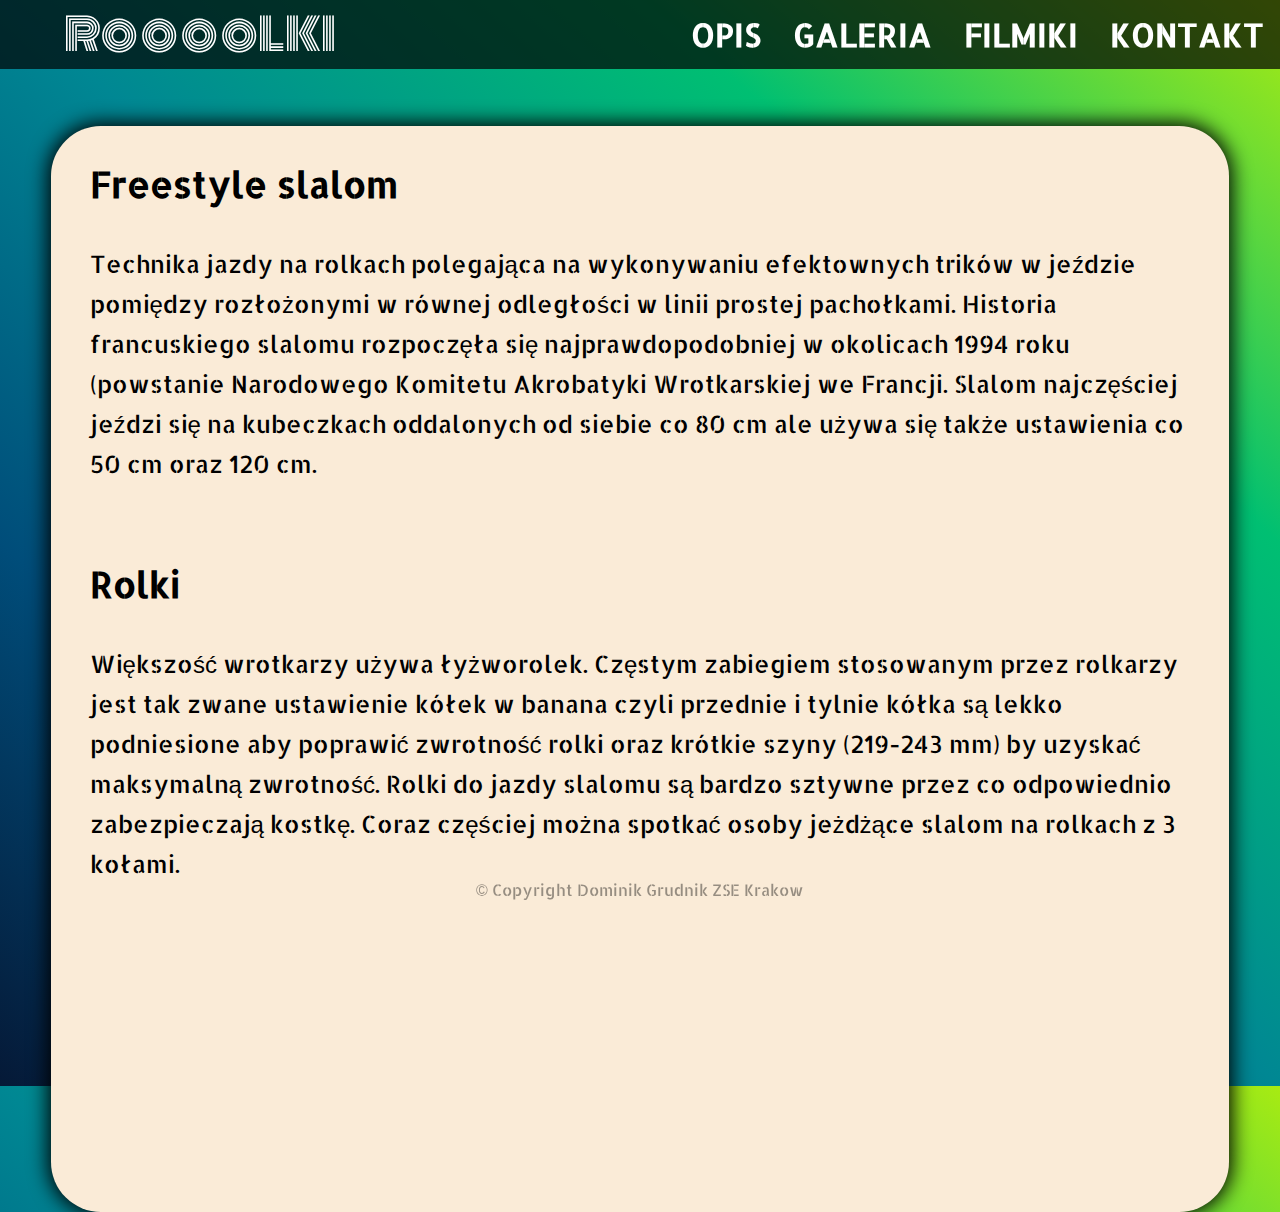
<file: index.html>
<!DOCTYPE html>
<html lang="pl">
    <head>
        <meta charset="utf-8">
        <meta http-equiv="X-UA-Compatible" content="IE=edge">
        <title>HOBBY - freestyle slalom rolki</title>
        <meta name="author" content="Dominik Grudnik">
        <link rel="stylesheet" href="style.css">
        <link rel="stylesheet" href="https://fonts.googleapis.com/css?family=Acme|Monoton">
        <link rel="stylesheet" href="https://fonts.googleapis.com/css?family=Bungee+Inline">
        <link rel="stylesheet" href="https://fonts.googleapis.com/css?family=Allerta+Stencil">
    </head>
    <body>
        <nav>
        <header>
        <p class="logo">RooooLKI</p>
        </header>
            <ul class="nav-ul">
                <li class="nav-li"><a href="kontakt.html">KONTAKT</a></li>
                <li class="nav-li"><a href="filmiki.html">FILMIKI</a></li>
                <li class="nav-li"><a href="galeria.html">GALERIA</a></li>
                <li class="nav-li"><a href="index.html">OPIS</a></li>
            </ul>
        </nav>
        <main>
            <h2>Freestyle slalom</h2>
            <br>
            <p>
                Technika jazdy na rolkach polegająca na wykonywaniu efektownych trików w jeździe pomiędzy rozłożonymi w równej odległości w linii prostej pachołkami. Historia francuskiego slalomu rozpoczęła się najprawdopodobniej w okolicach 1994 roku (powstanie Narodowego Komitetu Akrobatyki Wrotkarskiej we Francji. Slalom najczęściej jeździ się na kubeczkach oddalonych od siebie co 80 cm ale używa się także ustawienia co 50 cm oraz 120 cm.
            </p>
            <br><br>
            
            <h2>Rolki</h2>
            <br>
            <p>Większość wrotkarzy używa łyżworolek. Częstym zabiegiem stosowanym przez rolkarzy jest tak zwane ustawienie kółek w banana czyli przednie i tylnie kółka są lekko podniesione aby poprawić zwrotność rolki oraz krótkie szyny (219-243 mm) by uzyskać maksymalną zwrotność. Rolki do jazdy slalomu są bardzo sztywne przez co odpowiednio zabezpieczają kostkę. Coraz częściej można spotkać osoby jeżdżące slalom na rolkach z 3 kołami.</p>
        </main>
        <footer>
            &copy; Copyright Dominik Grudnik ZSE Krakow
        </footer>
    </body>
</html>
</file>
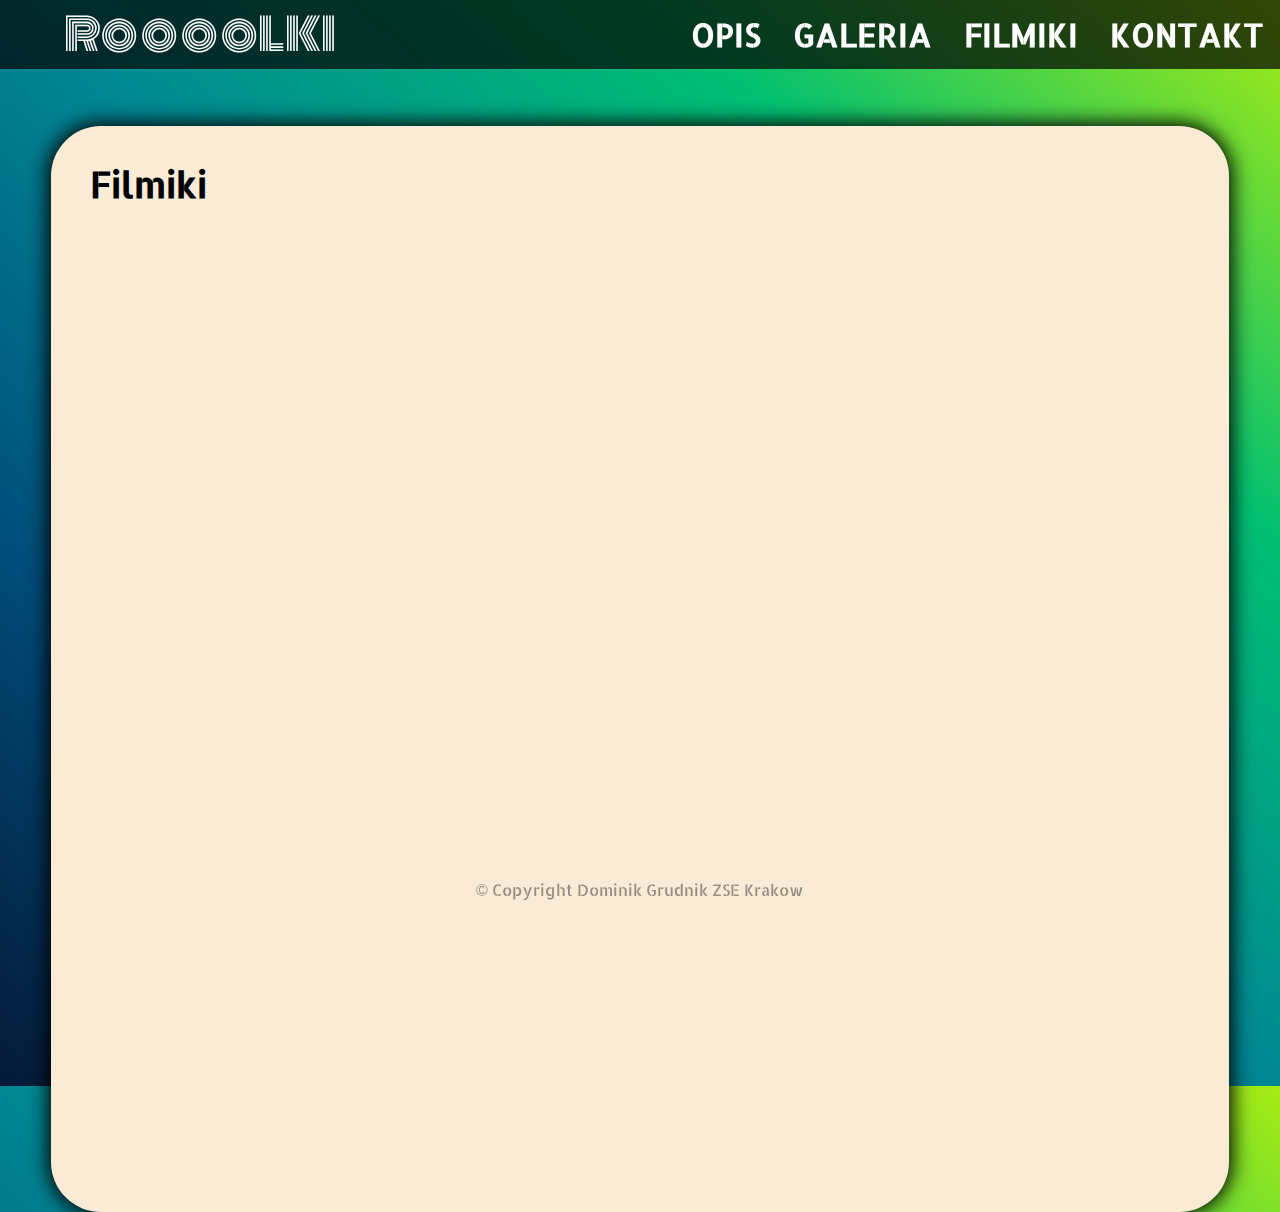
<file: filmiki.html>
<!DOCTYPE html>
<html lang="pl">
    <head>
        <meta charset="utf-8">
        <meta http-equiv="X-UA-Compatible" content="IE=edge">
        <title>HOBBY - freestyle slalom rolki</title>
        <meta name="author" content="Dominik Grudnik">
        <link rel="stylesheet" href="https://fonts.googleapis.com/css?family=Acme|Monoton">
        <link rel="stylesheet" href="https://fonts.googleapis.com/css?family=Bungee+Inline">
        <link rel="stylesheet" href="https://fonts.googleapis.com/css?family=Allerta+Stencil">
        <style>
            *{
    margin: 0;
    padding: 0;
}
html {
  scroll-behavior: smooth;
  font-family: 'Allerta Stencil', sans-serif;
}

body{
   background-image: linear-gradient(to right top, #051937, #004d7a, #008793, #00bf72, #a8eb12);
}
nav{
    position: fixed;
    right: 0px;
    top: 0px;
    width: 100%;
    z-index: 100;
}
header{
    position: fixed;
    color: white;
    font-size: calc(8px + 4vh);
    left: 5%;
    font-family: 'Monoton', cursive;
}
header:hover{
    transition: 0.8s;
    color: #33FF57;
}
ul{
    list-style-type: none;
    margin: 0;
    padding: 0;
    overflow: hidden;
    background-color: rgb(0,0,0, 0.7)
}
li{
    float: right;
}
li a{
    display: block;
    color: white;
    text-align: center;
    padding: 14px 16px;
    text-decoration: none;
    font-size: calc(5px + 3vh);
    font-weight: 1000;
}
li a:hover{
    transition: 0.6s;
    background-color: rgb(255,255,255, 0.3);
    color: #33FF57;
    border-radius: 30% 30%;
    padding: 8px 16px;
}
main{
    background-color: antiquewhite;
    position: relative;
    top: 14vh;
    height: calc(1000px + 1vh);
    margin-left: 4%;
    margin-right: 4%;
    border-radius: 50px;
    padding: 3%;
    font-size: calc(15px + 1vh);
    line-height: 40px;
    box-shadow: 0px 0px 20px 3px;
}

.gallery{
    text-align: center;
    margin-top: 5%;
}
iframe{
    float: left;
    padding-left: 4%;
    margin-top: 5%;  
    width: 560px; 
    height: 315px;
}
footer{
    width: 100%;
    text-align: center;
    position: fixed;
    bottom: 0%;
    z-index: 2;
    opacity: 0.4;
}
        </style>

    </head>
    <body>
        <nav>
        <header>
        <p class="logo">RooooLKI</p>
        </header>
            <ul class="nav-ul">
                <li class="nav-li"><a href="kontakt.html">KONTAKT</a></li>
                <li class="nav-li"><a href="filmiki.html">FILMIKI</a></li>
                <li class="nav-li"><a href="galeria.html">GALERIA</a></li>
                <li class="nav-li"><a href="index.html">OPIS</a></li>
            </ul>
        </nav>
        <main>
            <div>
                <h2>Filmiki</h2>
                <iframe src="https://www.youtube.com/embed/i57fsWt17b4" frameborder="0" allow="accelerometer; autoplay; encrypted-media; gyroscope; picture-in-picture" allowfullscreen></iframe>
                <iframe src="https://www.youtube.com/embed/DbH0_xqR26c" frameborder="0" allow="accelerometer; autoplay; encrypted-media; gyroscope; picture-in-picture" allowfullscreen></iframe>
            </div>
        </main>
        <footer>
            &copy; Copyright Dominik Grudnik ZSE Krakow
        </footer>
    </body>
</html>
</file>
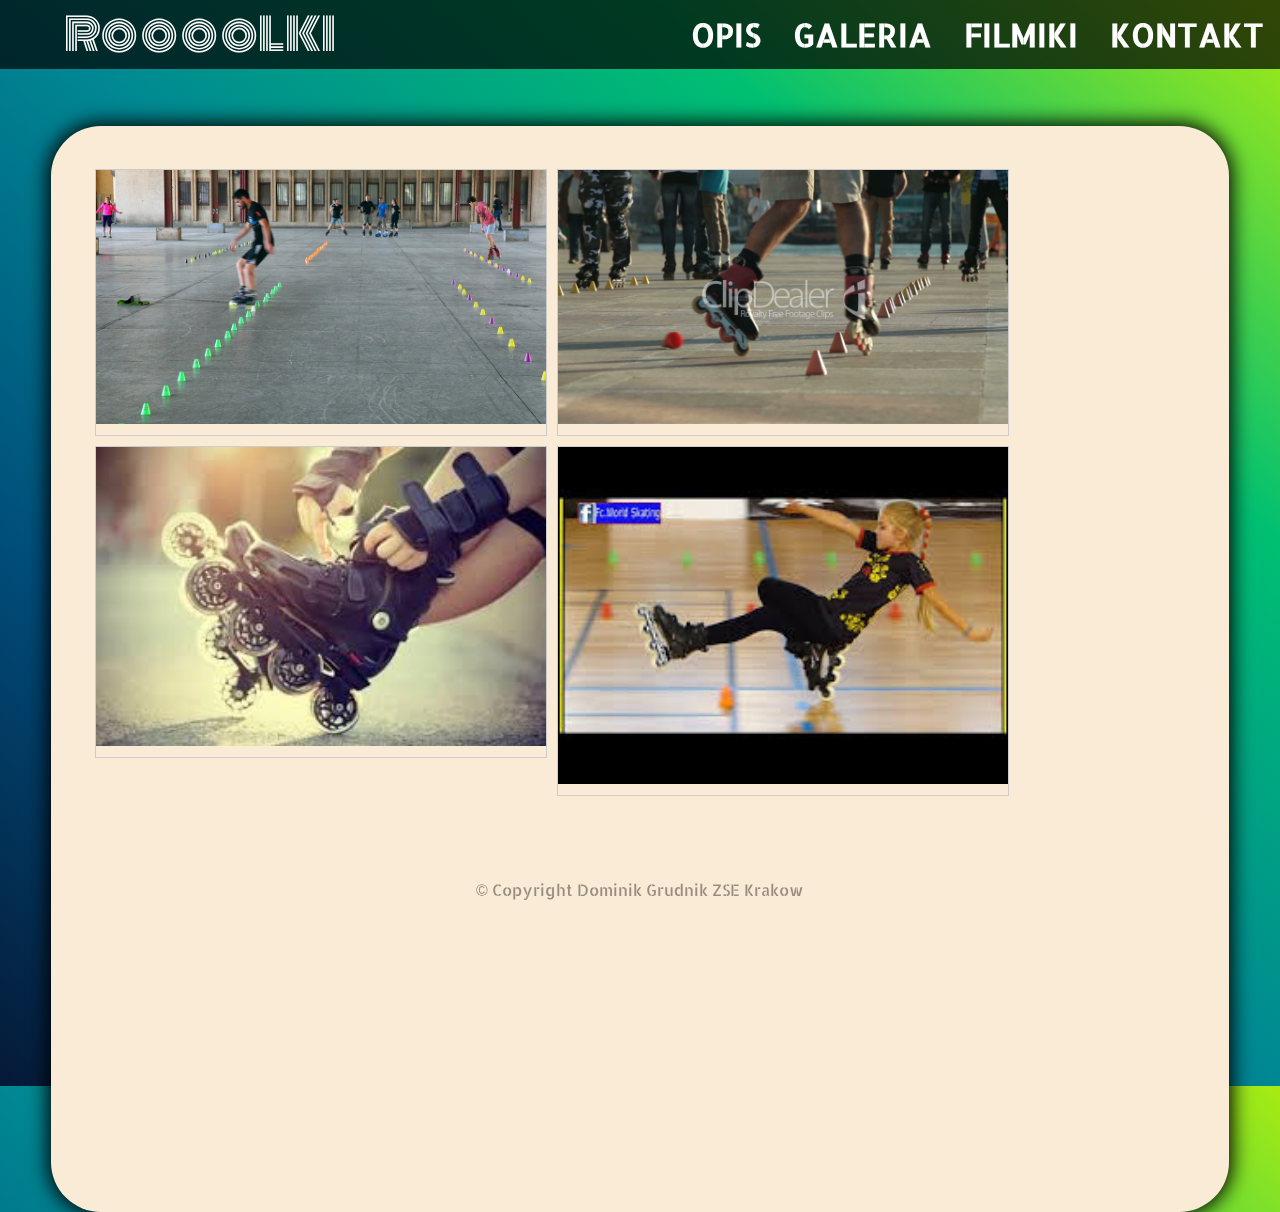
<file: galeria.html>
<!DOCTYPE html>
<html lang="pl">
    <head>
        <meta charset="utf-8">
        <meta http-equiv="X-UA-Compatible" content="IE=edge">
        <title>HOBBY - freestyle slalom rolki</title>
        <meta name="author" content="Dominik Grudnik">
        <link rel="stylesheet" href="https://fonts.googleapis.com/css?family=Acme|Monoton">
        <link rel="stylesheet" href="https://fonts.googleapis.com/css?family=Bungee+Inline">
        <link rel="stylesheet" href="https://fonts.googleapis.com/css?family=Allerta+Stencil">
        <style>
            *{
    margin: 0;
    padding: 0;
}
html {
  scroll-behavior: smooth;
  font-family: 'Allerta Stencil', sans-serif;
}

body{
   background-image: linear-gradient(to right top, #051937, #004d7a, #008793, #00bf72, #a8eb12);
}
nav{
    position: fixed;
    right: 0px;
    top: 0px;
    width: 100%;
    z-index: 100;
}
header{
    position: fixed;
    color: white;
    font-size: calc(8px + 4vh);
    left: 5%;
    font-family: 'Monoton', cursive;
}
header:hover{
    transition: 0.8s;
    color: #33FF57;
}
ul{
    list-style-type: none;
    margin: 0;
    padding: 0;
    overflow: hidden;
    background-color: rgb(0,0,0, 0.7)
}
li{
    float: right;
}
li a{
    display: block;
    color: white;
    text-align: center;
    padding: 14px 16px;
    text-decoration: none;
    font-size: calc(5px + 3vh);
    font-weight: 1000;
}
li a:hover{
    transition: 0.6s;
    background-color: rgb(255,255,255, 0.3);
    color: #33FF57;
    border-radius: 30% 30%;
    padding: 8px 16px;
}
main{
    background-color: antiquewhite;
    position: relative;
    top: 14vh;
    height: calc(1000px + 1vh);
    margin-left: 4%;
    margin-right: 4%;
    border-radius: 50px;
    padding: 3%;
    font-size: calc(15px + 1vh);
    line-height: 40px;
    box-shadow: 0px 0px 20px 3px;
}
footer{
    width: 100%;
    text-align: center;
    position: fixed;
    bottom: 0%;
    z-index: 2;
    opacity: 0.4;
}
            img{
                width: 600px;
                height: auto;
            }
            div.gallery {
  margin: 5px;
  border: 1px solid #ccc;
  float: left;
  width: 50vh;
}

div.gallery:hover {
  border: 1px solid #777;
}

div.gallery img {
  width: 50vh;
  height: auto;
}

@media only screen and (max-width: 768px) {
  .logo{
      display: none;
    }
  }

        </style>
    </head>
    <body>
        <nav>
        <header>
        <p class="logo">RooooLKI</p>
        </header>
            <ul class="nav-ul">
                <li class="nav-li"><a href="kontakt.html">KONTAKT</a></li>
                <li class="nav-li"><a href="filmiki.html">FILMIKI</a></li>
                <li class="nav-li"><a href="galeria.html">GALERIA</a></li>
                <li class="nav-li"><a href="index.html">OPIS</a></li>
            </ul>
        </nav>
        <main>
            <div class="gallery">
  <a target="_blank" href="obrazy/t%C5%82o.jpeg">
    <img src="obrazy/t%C5%82o.jpeg" alt="galer">
  </a>
</div>

<div class="gallery">
  <a target="_blank" href="obrazy/t%C5%82o2.jpg">
    <img src="obrazy/t%C5%82o2.jpg" alt="galer">
  </a>
</div>

<div class="gallery">
  <a target="_blank" href="obrazy/gal2.jpg">
    <img src="obrazy/gal2.jpg" alt="galer">
  </a>
</div>

<div class="gallery">
  <a target="_blank" href="obrazy/gal4.jpg">
    <img src="obrazy/gal4.jpg" alt="galer">
  </a>
</div>
        </main>
        <footer>
            &copy; Copyright Dominik Grudnik ZSE Krakow
        </footer>
    </body>
</html>
</file>
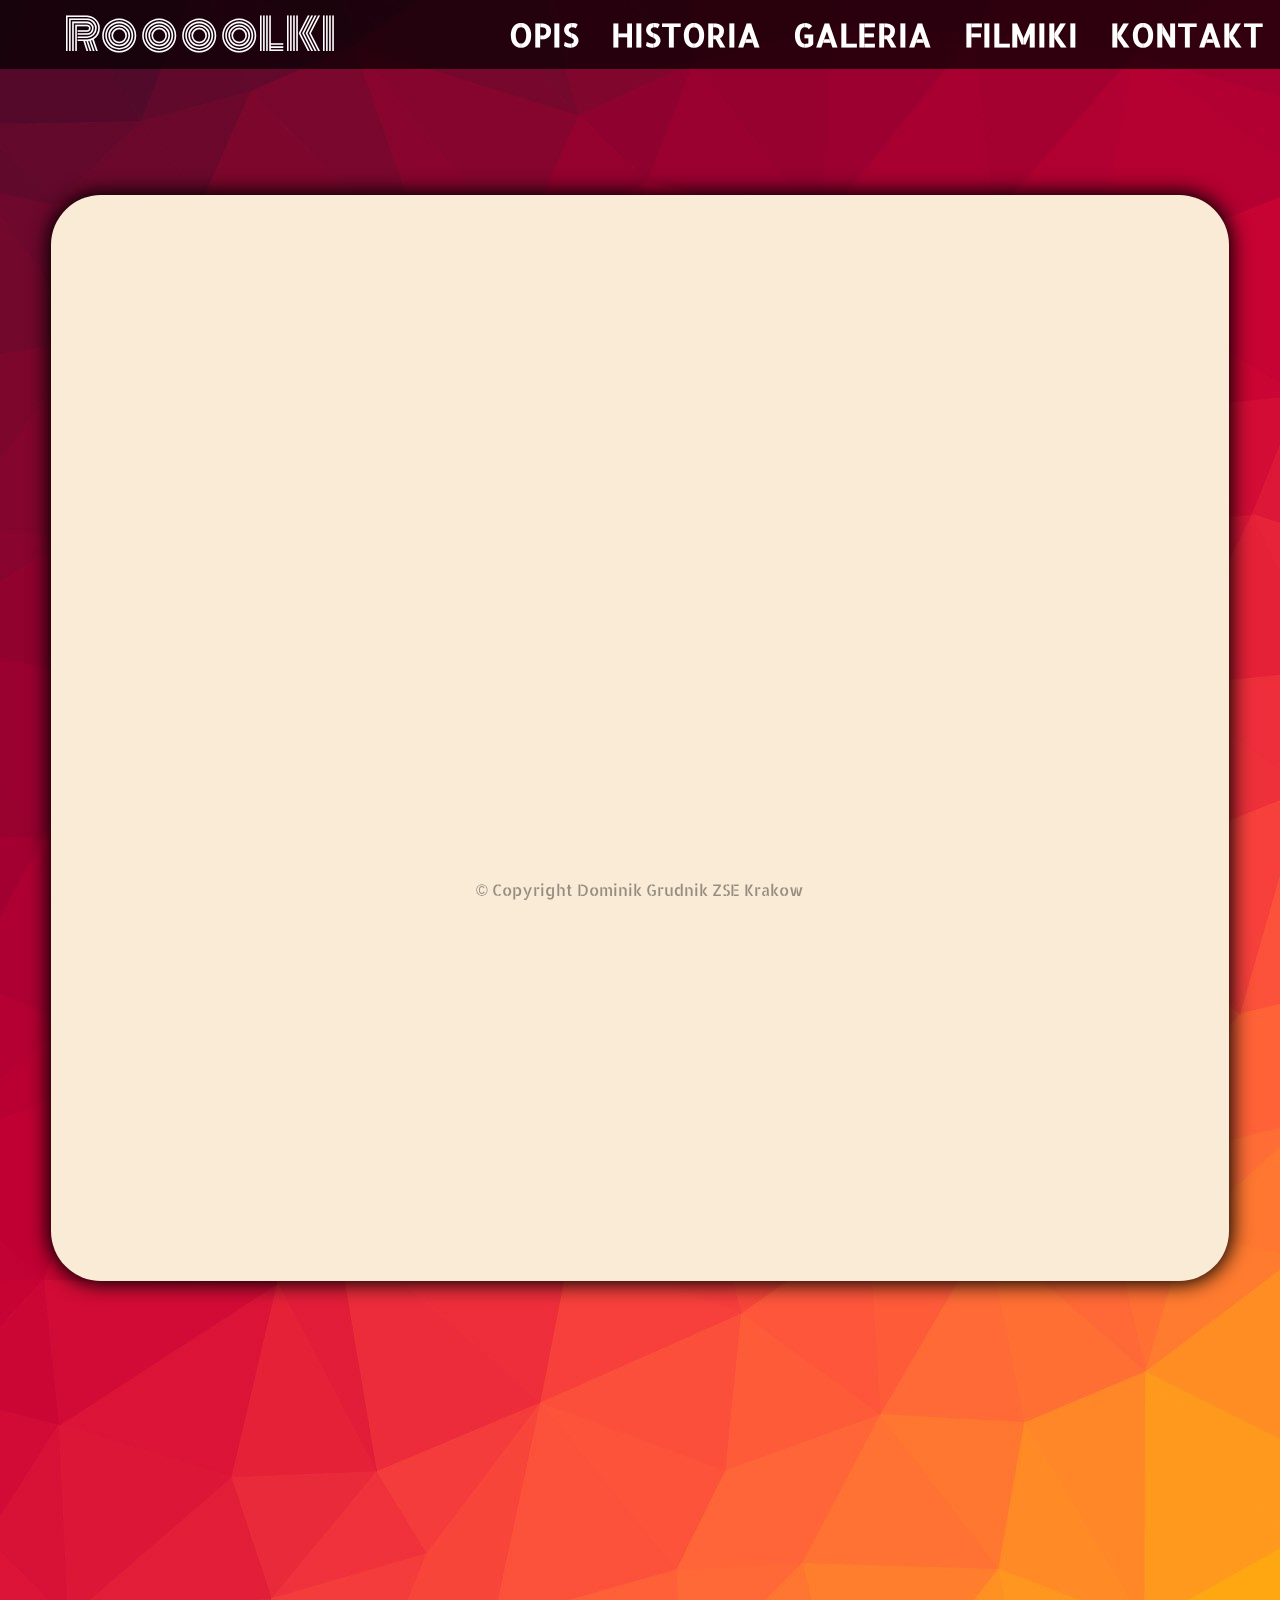
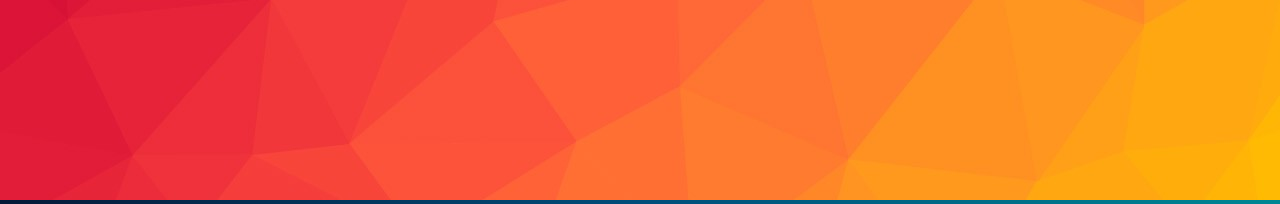
<file: historia.html>
<!DOCTYPE html>
<html lang="pl">
    <head>
        <meta charset="utf-8">
        <meta http-equiv="X-UA-Compatible" content="IE=edge">
        <title>HOBBY - freestyle slalom rolki</title>
        <meta name="author" content="Dominik Grudnik">
        <link rel="stylesheet" href="style.css">
        <link rel="stylesheet" href="https://fonts.googleapis.com/css?family=Acme|Monoton">
        <link rel="stylesheet" href="https://fonts.googleapis.com/css?family=Bungee+Inline">
        <link rel="stylesheet" href="https://fonts.googleapis.com/css?family=Allerta+Stencil">
        

    </head>
    <body>
        <img src="obrazy/t%C5%82o3.jpg" alt="tło">
        <nav>
        <header>
        <p>RooooLKI</p>
        </header>
            <ul class="nav-ul">
                <li class="nav-li"><a href="kontakt.html">KONTAKT</a></li>
                <li class="nav-li"><a href="filmiki.html">FILMIKI</a></li>
                <li class="nav-li"><a href="galeria.html">GALERIA</a></li>
                <li class="nav-li"><a href="historia.html">HISTORIA</a></li>
                <li class="nav-li"><a href="index.html">OPIS</a></li>
            </ul>
        <main>
            <div>
            </div>
        </main>
        <footer>
            &copy; Copyright Dominik Grudnik ZSE Krakow
        </footer>
    </body>
</html>
</file>
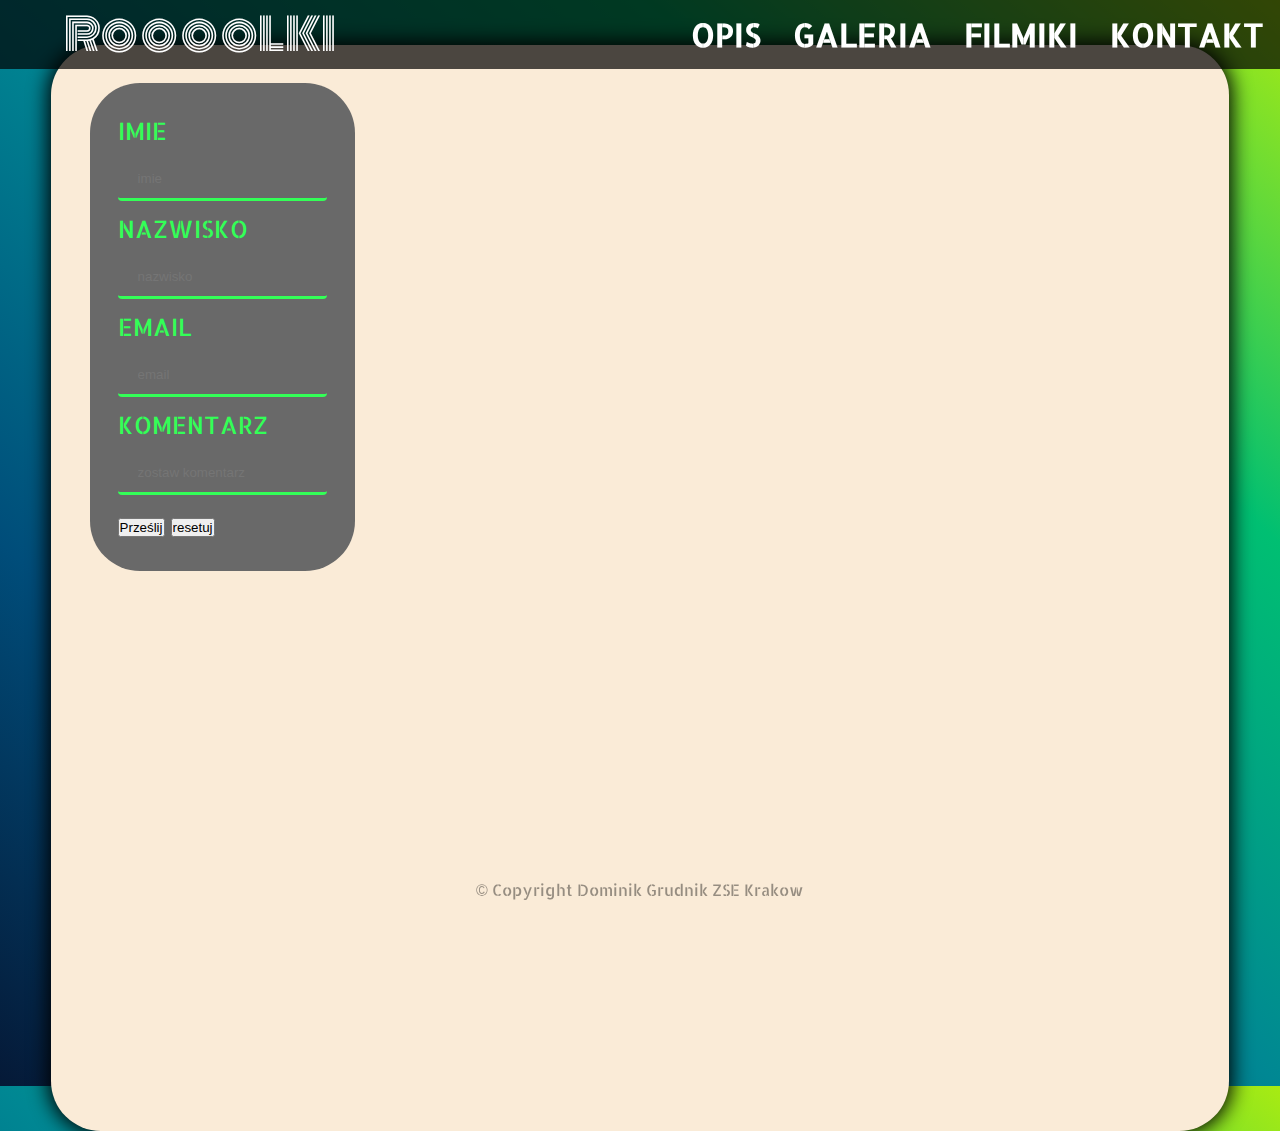
<file: kontakt.html>
<!DOCTYPE html>
<html lang="pl">
    <head>
        <meta charset="utf-8">
        <meta http-equiv="X-UA-Compatible" content="IE=edge">
        <title>HOBBY - freestyle slalom rolki</title>
        <meta name="author" content="Dominik Grudnik">
        <link rel="stylesheet" href="style.css">
        <link rel="stylesheet" href="https://fonts.googleapis.com/css?family=Acme|Monoton">
        <link rel="stylesheet" href="https://fonts.googleapis.com/css?family=Bungee+Inline">
        <link rel="stylesheet" href="https://fonts.googleapis.com/css?family=Allerta+Stencil">
        
        <style>
            *{
    margin: 0;
    padding: 0;
}
html {
  scroll-behavior: smooth;
  font-family: 'Allerta Stencil', sans-serif;
}

body{
   background-image: linear-gradient(to right top, #051937, #004d7a, #008793, #00bf72, #a8eb12);
}
nav{
    position: fixed;
    right: 0px;
    top: 0px;
    width: 100%;
    z-index: 100;
}
header{
    position: fixed;
    color: white;
    font-size: calc(8px + 4vh);
    left: 5%;
    font-family: 'Monoton', cursive;
}
header:hover{
    transition: 0.8s;
    color: #33FF57;
}
ul{
    list-style-type: none;
    margin: 0;
    padding: 0;
    overflow: hidden;
    background-color: rgb(0,0,0, 0.7)
}
li{
    float: right;
}
li a{
    display: block;
    color: white;
    text-align: center;
    padding: 14px 16px;
    text-decoration: none;
    font-size: calc(5px + 3vh);
    font-weight: 1000;
}
li a:hover{
    transition: 0.6s;
    background-color: rgb(255,255,255, 0.3);
    color: #33FF57;
    border-radius: 30% 30%;
    padding: 8px 16px;
}
main{
    background-color: antiquewhite;
    position: relative;
    top: 5vh;
    height: calc(1000px + 1vh);
    margin-left: 4%;
    margin-right: 4%;
    border-radius: 50px;
    padding: 3%;
    font-size: calc(15px + 1vh);
    line-height: 40px;
    box-shadow: 0px 0px 20px 3px;
}
footer{
    width: 100%;
    text-align: center;
    position: fixed;
    bottom: 0%;
    z-index: 2;
    opacity: 0.4;
}
            .formul{
                background-color: dimgrey;
                padding: calc(10px + 2vh);
                border-radius: 50px;
                color: #33FF57;
                width: calc(200px + 1vh);
            }
            input[type=text], [type=email]{
              color: #33FF57;
              width: 100%;
              padding: 12px 20px;
              margin: 8px 0;
              display: inline-block;
              border: 1px solid #ccc;
              border-radius: 4px;
              box-sizing: border-box;
              background: none;
              border: none;
              border-bottom: solid;
              border-color: #33FF57;
            }
            input[type=button] [type=reset]{
                border-color: #33FF57;
                color: #33FF57;
                
            }
        </style>
    </head>
    <body>
        <nav>
        <header>
        <p>RooooLKI</p>
        </header>
            <ul class="nav-ul">
                <li class="nav-li"><a href="kontakt.html">KONTAKT</a></li>
                <li class="nav-li"><a href="filmiki.html">FILMIKI</a></li>
                <li class="nav-li"><a href="galeria.html">GALERIA</a></li>
                <li class="nav-li"><a href="index.html">OPIS</a></li>
            </ul>
        </nav>
        <main>
            <div class="formul">
                <form action="/action_page.php">
                    <label for="fname">IMIE</label>
                    <input type="text" name="imie" placeholder="imie">
                    <label for="fname">NAZWISKO</label>
                    <input type="text" name="nazwisko"placeholder="nazwisko">
                    <label for="fname">EMAIL</label>
                    <input type="email" name="twojemail" placeholder="email">
                    <label for="fname">KOMENTARZ</label>
                    <input type="text" name="komentarz" placeholder="zostaw komentarz">
                    <input type="submit" value="Prześlij">
                    <input type="reset" value="resetuj">
                </form>
            </div>
        </main>
        <footer>
            &copy; Copyright Dominik Grudnik ZSE Krakow
        </footer>
    </body>
</html>
</file>
<file: style.css>
*{
    margin: 0;
    padding: 0;
}
html {
  scroll-behavior: smooth;
  font-family: 'Allerta Stencil', sans-serif;
}

body{
   background-image: linear-gradient(to right top, #051937, #004d7a, #008793, #00bf72, #a8eb12);
}
nav{
    position: fixed;
    right: 0px;
    top: 0px;
    width: 100%;
    z-index: 100;
}
header{
    position: fixed;
    color: white;
    font-size: calc(8px + 4vh);
    left: 5%;
    font-family: 'Monoton', cursive;
}
header:hover{
    transition: 0.8s;
    color: #33FF57;
}
ul{
    list-style-type: none;
    margin: 0;
    padding: 0;
    overflow: hidden;
    background-color: rgb(0,0,0, 0.7)
}
li{
    float: right;
}
li a{
    display: block;
    color: white;
    text-align: center;
    padding: 14px 16px;
    text-decoration: none;
    font-size: calc(5px + 3vh);
    font-weight: 1000;
}
li a:hover{
    transition: 0.6s;
    background-color: rgb(255,255,255, 0.3);
    color: #33FF57;
    border-radius: 30% 30%;
    padding: 8px 16px;
}
main{
    background-color: antiquewhite;
    position: relative;
    top: 14vh;
    height: calc(1000px + 1vh);
    margin-left: 4%;
    margin-right: 4%;
    border-radius: 50px;
    padding: 3%;
    font-size: calc(15px + 1vh);
    line-height: 40px;
    box-shadow: 0px 0px 20px 3px;
}
footer{
    width: 100%;
    text-align: center;
    position: fixed;
    bottom: 0%;
    z-index: 2;
    opacity: 0.4;
}
@media only screen and (max-width: 768px) {
  header{
      display: none;
    }
  }
</file>
